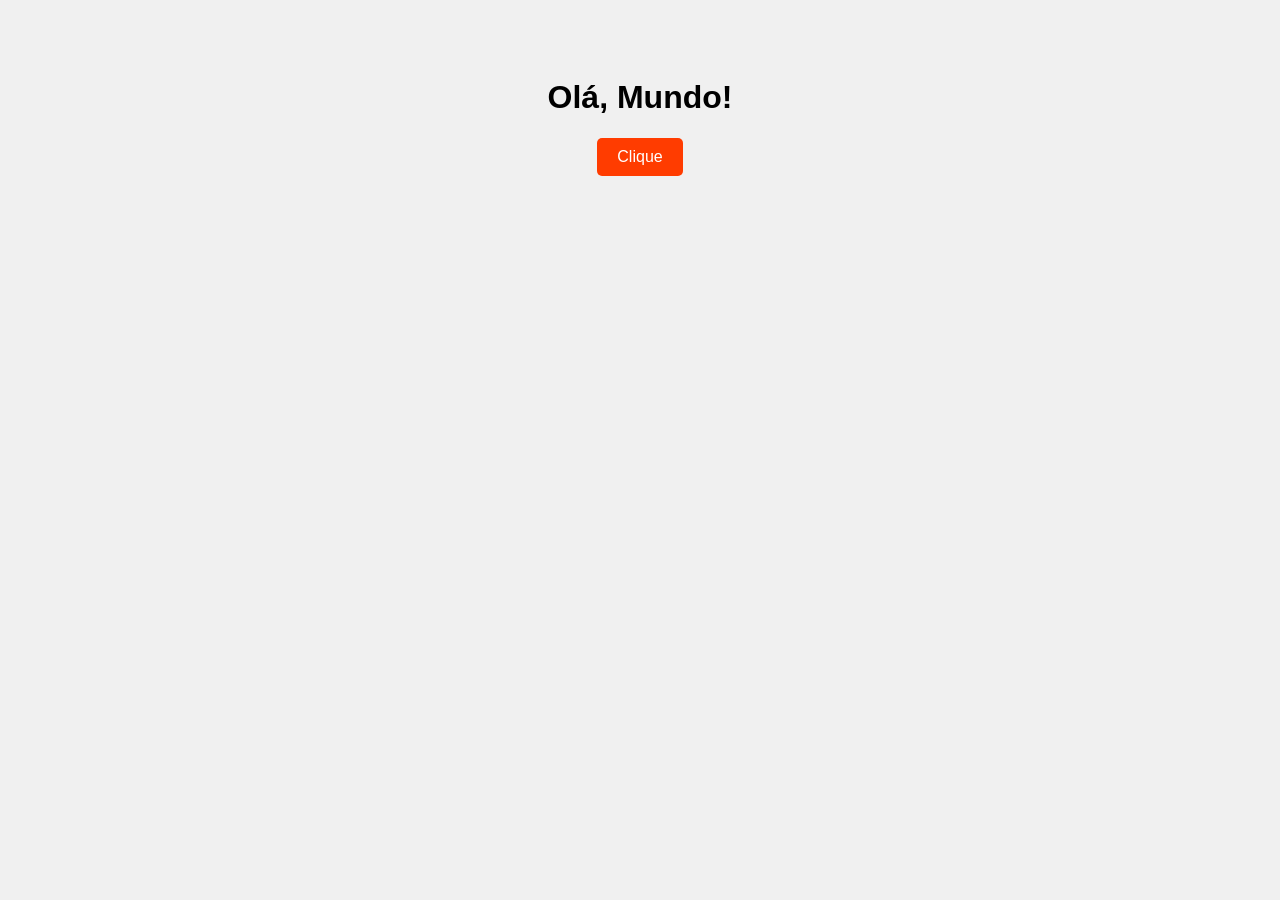
<file: tarefa1/index.html>
<!DOCTYPE html>
<html lang="pt-BR">
<head>
    <meta charset="UTF-8">
    <title>Meu Primeiro Site</title>
    <link rel="stylesheet" href="style.css">
</head>
<body>
    <h1>Olá, Mundo!</h1>
    <button id="Botao">Clique</button>
    <script src="script.js"></script>
</body>
</html>
</file>
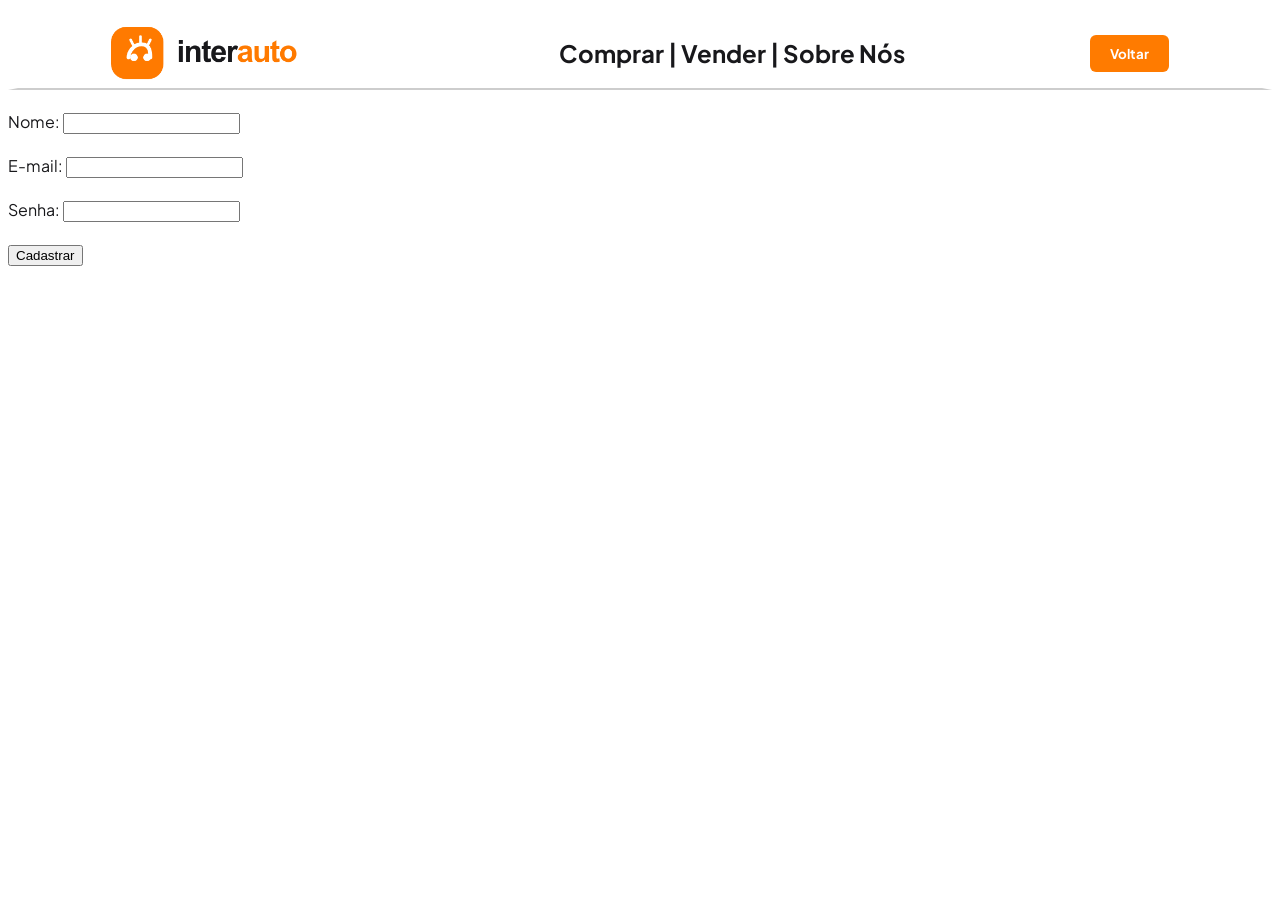
<file: Ac_tarefa5/login.html>
<!DOCTYPE html>
<html lang="pt=br">
    <head>
        <meta charset="utf-8">
        <link rel="preconnect" href="https://fonts.googleapis.com">
        <link rel="preconnect" href="https://fonts.gstatic.com" crossorigin>
        <link href="https://fonts.googleapis.com/css2?family=Plus+Jakarta+Sans:ital,wght@0,200..800;1,200..800&display=swap" rel="stylesheet">
        <link rel="stylesheet" href="style.css">
    </head>
    <body>
        <header>
                 <a href="index (1).html" class="logo">
                    <img src="screen.png" alt="Interauto">
                </a>
            <nav>
                <h1>
                <a href="comprar.html">Comprar |</a>
                <a href="vender.html">Vender |</a>
                <a href="sobre.html">Sobre Nós</a>
                </h1>
            </nav>
            <a href="index (1).html">
                <button>Voltar</button>
            </a>
        </header>
        <br>
        <div class="login">
            <form action="processar.php" method="post">
                <label for="nome">Nome:</label>
                <input type="text" id="nome" name="nome"><br><br>
                <label for="email">E-mail:</label>
                <input type="email" id="email" name="email"><br><br>
                <label for="senha">Senha:</label>
                <input type="senha" id="senha" name="senha"><br><br>
                <input type="submit" value="Cadastrar">
            </form>
        </div>
    </body>
</html>
</file>
<file: tarefa1/style.css>
body {
    font-family: Arial, sans-serif;
    background-color: #f0f0f0;
    text-align: center;
    padding: 50px;
}

button {
    padding: 10px 20px;
    background-color: #ff3c00;
    border: none;
    color: white;
    font-size: 16px;
    border-radius: 5px;
}

button:hover {
    background-color: #0056b3;
}
</file>
<file: Ac_tarefa5/style.css>
body{
    font-family: "Plus Jakarta Sans", sans-serif;
    color: #18181B;
}
header{
    display: flex;
    justify-content: space-around;
    align-items: center;
    border: 10px solid rgba(255, 253, 253, 0.116);
    border-bottom: 2px solid rgba(0, 0, 0, 0.192);
    text-align: justify;
 }
 header button{
    background-color: rgb(255, 123, 0);
    color: white;
    font-weight: bold;
    border: none;
    padding: 10px 20px;
    cursor: pointer;
    border-radius: 6px;
    font-family: "Plus Jakarta Sans", sans-serif;
 }
 .logo img {
    height: 70px;      
    width: auto;       
    display: block;
}

.logo {
    display: flex;
    align-items: center;
}
a {
  text-decoration: none;
  color: inherit; 
}
.capa img{
    width: 100%;
    height: 700px;
    object-fit: cover;
    display: block;
    border-radius: 100px;

}
#parceria{
      font-size: 50px;
      text-align: center;
}
.parceiros{
    align-items: center;
}
.parceiros article{
   display: flex;
   justify-content: space-evenly;
   font-size: 50px;
   font-weight: bold;
}
.parceiros img{
   height: 100px;
   width: 200px;
   object-fit: cover;
   display: block;
   border-radius: 200px;
   object-position:center;
}
.parceiros div{
   align-items: center;
   text-align: center;
   display: flex;
   flex-direction: column;
}
 .ofertas-carros{
    display: grid;
    gap: 0px;
    padding: 20px;
 }
  #ofertas{
    font-size: 50px;
    text-align: center;
 }
 .carros{
    display: grid;
    grid-template-columns: repeat(4, 1fr);
    gap: 45px;
 }
 .card {
    width: 100%;
    line-height: 1.5;
    display: flex;
    flex-direction: column;
}
 .card img{
    width: 100%;
    height: 250px;
    object-fit: cover;
    display: block;
    border-radius: 20px;
 }
 .card button{
    width: 100%;
    border: none;
    background-color: rgb(255, 123, 0);
    color: white;
    padding: 10px;
    cursor: pointer;
    border-radius: 6px;
    font-family: "Plus Jakarta Sans", sans-serif;
    font-size: 20px;
   font-weight: bold;
   margin-top: auto;

 }
 .imagens {
    display: flex;
    width: 100%;  
    border-radius: 100px;
}

.imagens img {
    width: 50%;
    height: auto;
    display: block;
}
#img1{
      border-top-left-radius: 100px;
      border-bottom-left-radius: 100px;
}
#img2{
      border-top-right-radius: 100px;
      border-bottom-right-radius: 100px;
}
#rodape{
   display: block;
   align-items: center;
   text-align: center;
   border-top: 2px solid rgba(0, 0, 0, 0.192);
}
#rodape div {
   display: flex;
   justify-content: space-around;
   align-items: center;
}
#rodape div img{
  height: 70px;      
    width: auto;       
    display: block;
}
</file>
